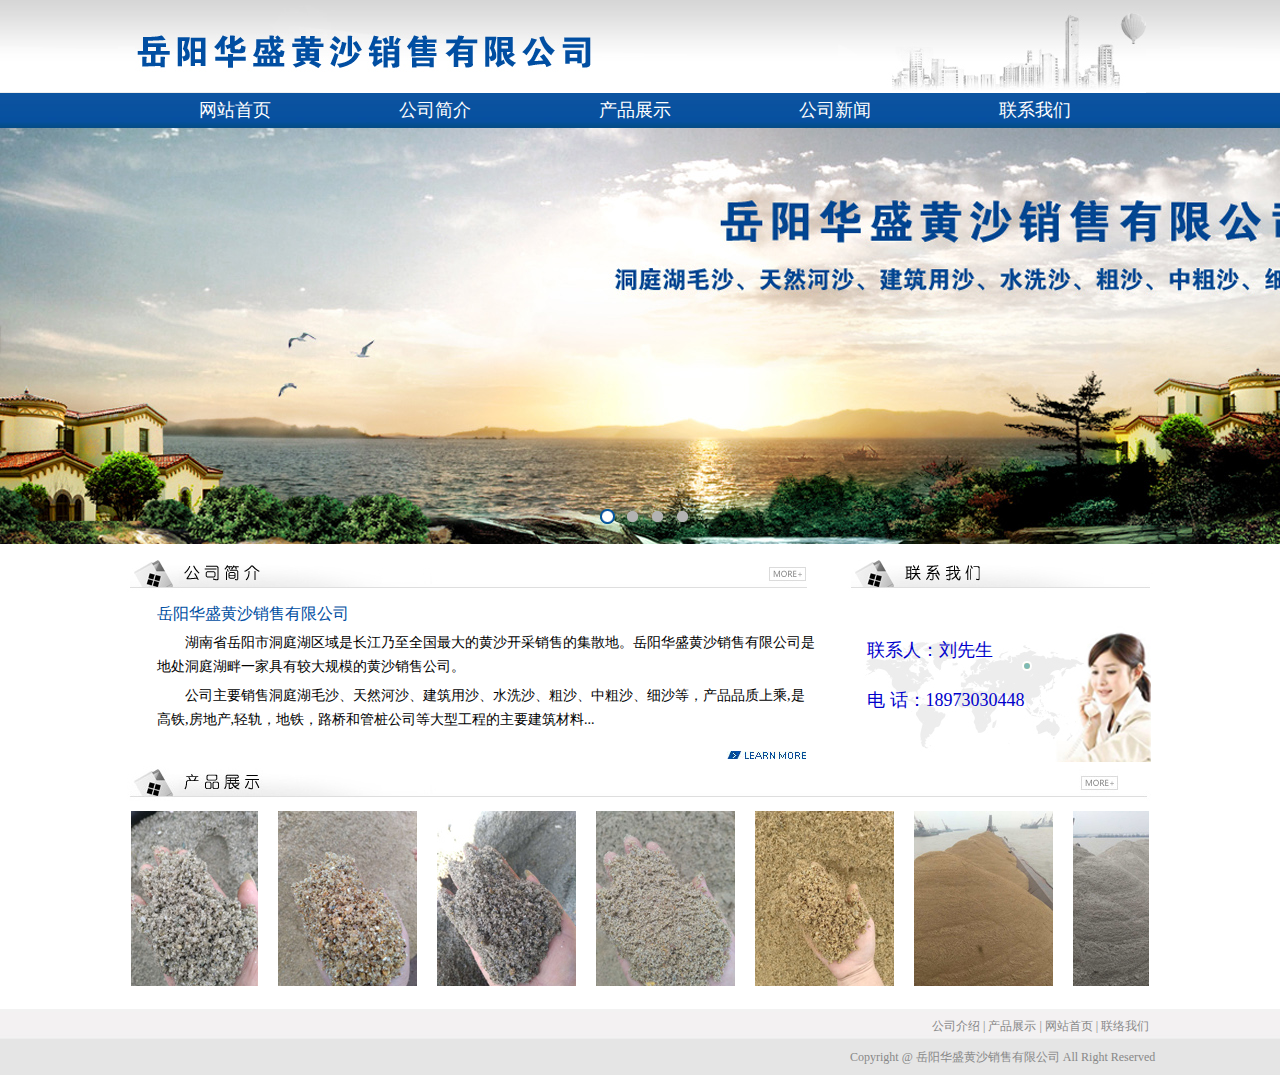
<file: hs/index.html>
﻿<!DOCTYPE html>
<html>
<head lang="en">
    <meta charset="UTF-8">
    <meta http-equiv="Content-Type" content="text/html; charset=UTF-8"/>
    <title>岳阳华盛黄沙销售有限公司</title>
    <link rel="stylesheet" href="css/index.css"/>
    <link rel="stylesheet" href="css/base.css"/>
    <script>
        window.onload=function(){
            function a() {
                var oBox=document.getElementById('box');
                var oBan=document.getElementById('ban');
                var oBtn=document.getElementById('btn');
                var aBtn=oBtn.getElementsByTagName('span');
                var aDiv=oBox.getElementsByTagName('li');

                for(var i=0; i<aBtn.length; i++){
                    aBtn[i].index=i;
                    aBtn[i].onclick=function(){
                        tab(this.index);
                        n=this.index;
                    };
                }
                var n=0;
                function prev(){
                    n--;
                    if(n<0)n=aBtn.length-1;
                    tab(n);
                }
                function next(){
                    n++;
                    if(n>aBtn.length-1)n=0;
                    tab(n);
                }
                var timer=null;
                timer=setInterval(next, 2000);
                function tab(n){
                    for(var i=0; i<aBtn.length; i++){
                        aBtn[i].className='';
                        aDiv[i].className='';
                    }
                    aBtn[n].className='active';
                    aDiv[n].className='show';
                }
                oBox.onmouseover=function(){
                    clearInterval(timer);
                };
                oBox.onmouseout=function(){
                    clearInterval(timer);
                    timer=setInterval(next, 2000);
                };
            };
            a();


            function b() {
                var oUl=document.getElementById('ul1');
                var aLi=oUl.getElementsByTagName('li');

                oUl.innerHTML+=oUl.innerHTML;
                oUl.style.width=aLi[0].offsetWidth*aLi.length+'px';
                var n=0;
                setInterval(function(){
                    n-=1;
                    if(n<=-oUl.offsetWidth/2){
                        n=0;
                    }
                    oUl.style.left=n+'px';
                },30);
            };
            b();
        }
    </script>
</head>
<body scroll="no" style="overflow-x:hidden";>
<!--top-->
<div class="top_box">
    <div class="top">
        <img src="images/index_02.jpg" />
    </div>
</div>
<div class="menu_box">
    <ul class="menu clearfix">
        <li><a href="javascript:;">网站首页</a></li>
        <li><a href="javascript:;">公司简介</a></li>
        <li><a href="javascript:;">产品展示</a></li>
        <li><a href="javascript:;">公司新闻</a></li>
        <li><a href="javascript:;">联系我们</a></li>
    </ul>
</div>
<div class="banner" id="box">
    <ul id="ban">
        <li class="show"><img src="images/ban_1.jpg" /></li>
        <li><img src="images/ban_2.jpg" /></li>
        <li><img src="images/ban_3.jpg" /></li>
        <li><img src="images/ban_4.jpg" /></li>
    </ul>
    <div id="btn" class="btn clearfix">
        <span class="active"></span>
        <span></span>
        <span></span>
        <span></span>
    </div>
</div>
<div class="company clearfix">
    <div class="left">
        <img src="images/index_09.jpg"/>
        <div class="content_l">
            <h3>岳阳华盛黄沙销售有限公司</h3>
            <p>湖南省岳阳市洞庭湖区域是长江乃至全国最大的黄沙开采销售的集散地。岳阳华盛黄沙销售有限公司是地处洞庭湖畔一家具有较大规模的黄沙销售公司。</p>
            <p>公司主要销售洞庭湖毛沙、天然河沙、建筑用沙、水洗沙、粗沙、中粗沙、细沙等，产品品质上乘,是高铁,房地产,轻轨，地铁，路桥和管桩公司等大型工程的主要建筑材料...</p>
            <a href="javascript:;"><img src="images/more.jpg" /></a>
        </div>
    </div>
    <div class="right">
        <img src="images/index_10.jpg"/>
        <div class="contact_r">
            <div class="contact_tit">
                <h3>联系人：刘先生</h3>
                <p>电&nbsp;话：18973030448</p>
            </div>
        </div>
    </div>
</div>
<div class="product"></div>
<div id="move_box" class="move_box">
    <ul id="ul1" class="clearfix">
        <li><img src="cp/1.jpg"></li>
        <li><img src="cp/2.jpg"></li>
        <li><img src="cp/3.jpg"></li>
        <li><img src="cp/4.jpg"></li>
        <li><img src="cp/5.jpg"></li>
        <li><img src="cp/6.jpg"></li>
        <li><img src="cp/7.jpg"></li>
    </ul>
</div>
<div class="bottom_c">
    <p>公司介绍  |  产品展示  |  网站首页  |  联络我们</p>
    <i>Copyright @ 岳阳华盛黄沙销售有限公司 All Right Reserved</i>
</div>
</body>
</html>
</file>
<file: hs/css/index.css>
.top_box{
    width: 100%;
    height: 93px;
    background: url("../images/index_01.jpg");
}
.top{
    width: 1011px;
    height: 93px;
    margin: 0 auto;
}

.menu_box{
    width: 100%;
    height: 35px;
    background: url("../images/index_05.jpg");
}
.menu{
    width: 1011px;
    height: 35px;
    margin: 0 auto;
}
.menu li{
    float: left;
    width: 200px;
    line-height: 35px;
    text-align: center;
}
.menu li a{
    float: left;
    width: 200px;
    font-size: 18px;
    color: #fff;
    font-family:'微软雅黑';
    text-align: center;
}
.menu li a:hover{
    background:url("../images/index_06.jpg");
}

.banner{
    position: relative;
    width: 1350px;
    height: 416px;
    margin: 0 auto;
}
.banner ul li{
    display: none;
}
.btn{
    position: absolute;
    bottom: 20px;
    left:600px;
    width: 100px;
    height: 15px;

}
.btn span{
    margin-right: 10px;
    display: block;
    float: left;
    width: 15px;
    height: 15px;
    background:url("../images/icons.png") no-repeat 0 -1px;
}
.banner .show{
    display: block;
}
.btn .active{
    background: url("../images/icons.png") no-repeat -23px -1px;
}
.company{
    width: 1026px;
    height: 222px;
    margin: 0 auto;
}
.company .left,.company .right{
    float: left;

}

.content_l{
    position: relative;
    width: 660px;
    padding:10px 30px;

}
.content_l h3{
    color: #004ea2;
    line-height: 24px;
    font-size: 16px;
    font-family:'微软雅黑';
}
.content_l p{
    margin-top: 5px;
    text-indent: 2em;
    line-height: 24px;
    font-size: 14px;
    font-family:'微软雅黑';
}
.content_l a{
    position: absolute;
    bottom: -24px;
    left:600px;
}
.contact_r{
    position: relative;
    width: 305px;
    height: 172px;
    background: url("../images/index_13.jpg")no-repeat;
}
.contact_tit{
    position: absolute;
    top: 33px;
    left: 20px;
    font-size: 28px;
    color: #0000cc;
    font-family:'微软雅黑';
    line-height: 50px;
}
.contact_tit h3,.contact_tit p{
    font-size: 18px;
}
.product{
    width: 1026px;
    height: 35px;
    margin: 0 auto;
    background: url("../images/index_00.jpg")no-repeat;
}
.move_box{
    width: 1018px;
    height: 185px;
    margin: 0 auto;
    position: relative;
    overflow: hidden;
}

#ul1{
    position: absolute;
    left: 0;
    top: 0;
    height: 120px;
}
#ul1 li{
    height: 185px;
    float: left;
    padding: 10px;
    list-style: none;
}
#ul1 li img{
    width: 100%;
}
.bottom_c{
    position: relative;
    width: 100%;
    height: 89px;
    background: url("../images/index_08.jpg");
}
.bottom_c p{
    position: absolute;
    top:32px;
    left:932px;
    color: #888888;
}
.bottom_c i{
    position: absolute;
    top:63px;
    left:850px;
    color: #888888;
}
</file>
<file: hs/css/base.css>
@charset "utf-8";
/* CSS Document */
*{margin:0; padding:0; font-size:12px;}
h1,h2,h3,h4,h5,h6{font-size:12px; font-weight:normal;}
a{text-decoration:none; color:#333;}
ul,ol,dt,dd{margin:0; padding:0;}
li{ list-style:none;}
i,em,b,strong{font-style:normal; font-weight:normal;}
img{vertical-align:top;}
a img{border:0;}
input{ outline:none; border:0;}

.fl{float:left;}
.fr{float:right;}
.clearfix:after{ display:block; content:''; clear:both;}
.clearfix{zoom:1;}
</file>
